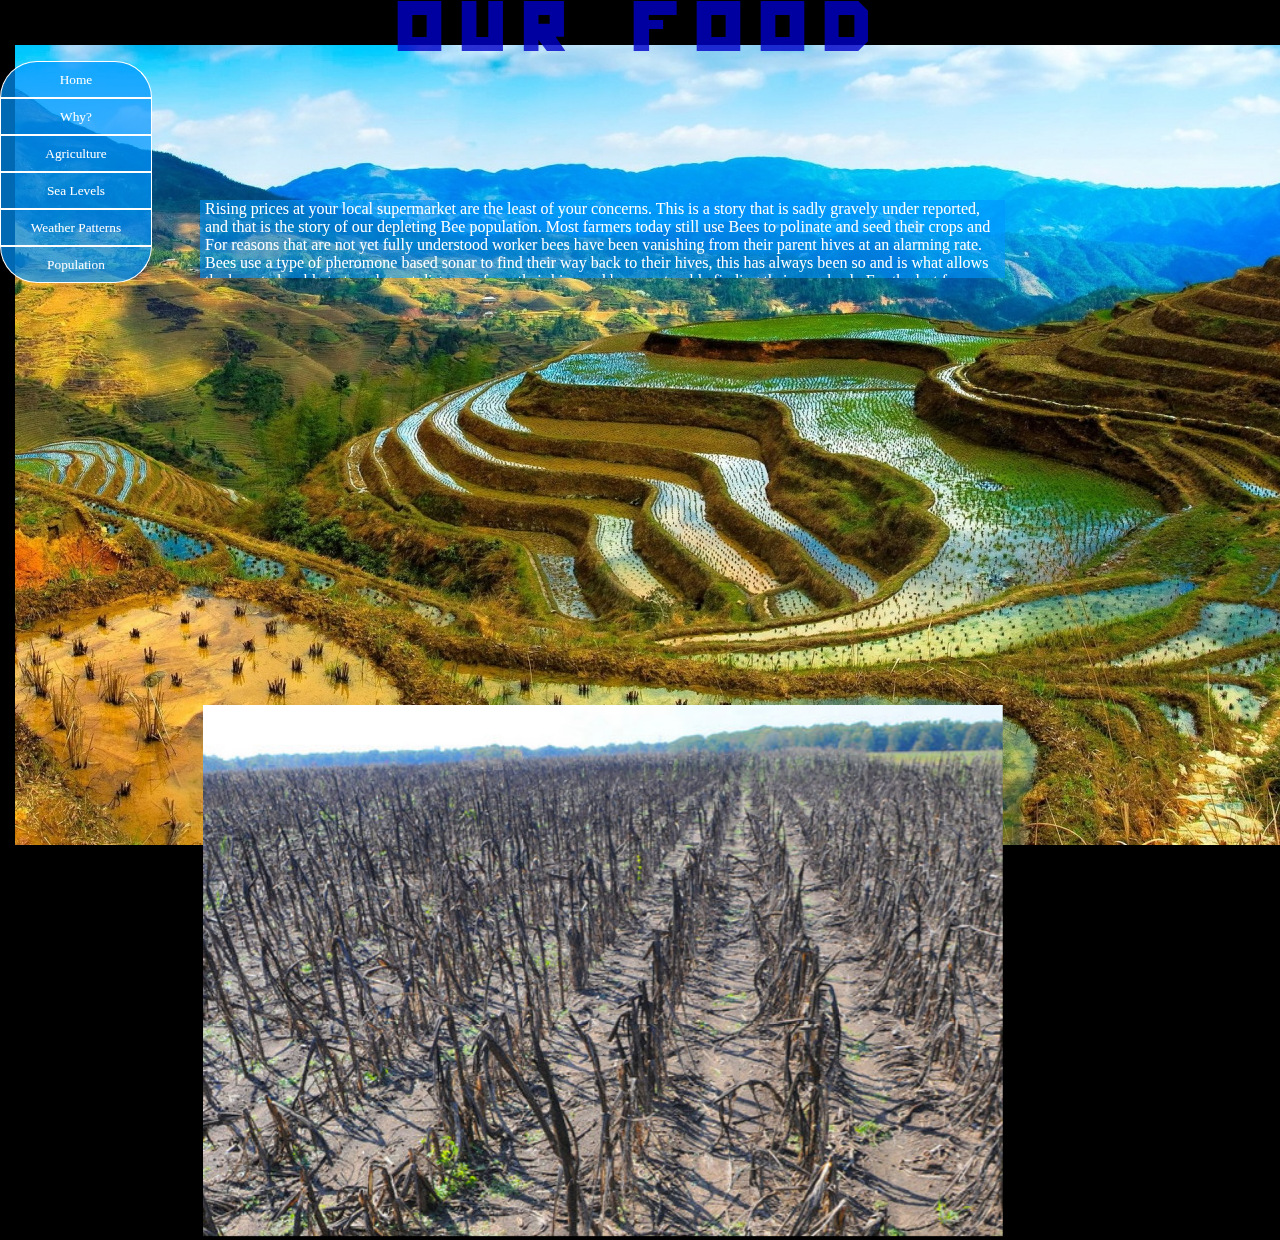
<file: agriculture.html>
<!DOCTYPE html>
<html>
<head>
	<title>Agricultural Impact</title>
	<script src="https://ajax.googleapis.com/ajax/libs/jquery/2.1.4/jquery.min.js">
	</script>
	<script src="js/cause.js"> </script>
	<link rel="stylesheet" type="text/css" href="css/agri.css">

</head>
<body>
	<div id="agriculture">
		<img src="images/agricultureback.jpg">
	</div>
	<nav>
		<ul>
			<a href="index.html"><li class="topLi">Home</li></a>
			<a href="why.html"><li>Why?</li></a>
			<a href="agriculture.html"><li>Agriculture</li></a>
			<a href="sealevels.html"><li>Sea Levels</li></a>
			<a href="weather.html"><li>Weather Patterns</li></a>
			<a href="population.html"><li class="bottomLi">Population</li></a>
		</ul>
	</nav>

	<div id="Banner"> OUR FOOD </div>




    <div id="mainBody"> Rising prices at your local supermarket are the least of your concerns. This is a story that is sadly gravely under reported, and that is the story of our depleting Bee population. Most farmers today still use Bees to polinate and seed their crops and For reasons that are not yet fully understood worker bees have been vanishing from their parent hives at an alarming rate. Bees use a type of pheromone based sonar to find their way back to their hives, this has always been so and is what allows the bees to be able to travel great distances from their hive and have no trouble finding their way back. For the last few years however bees have been losing their ability to do this and have begun to get lost and die. They leave the nest to pollinate and never return. The best guess scientists have been able to come up with is that dramatic changes in the atmospheric pressure due to ozone depletion coupled with the use of harmful pesticides has damaged the bees capability to work properly. <br><br> This accounts for the rise in food prices and for the increase in seasonal food shortages, farmers are doing what they can to try and stem the flow of this growing problem but it continues to become a growing concern. Bee keepers are losing their bee population faster than they can replace them and are therefore charging significantly more for their services. Without our bees we will have a near impossible task of providing enough food for all the planets inhabitants.
     <br>
     <img src="images/beechart.jpg" width="250px" height="250px" >
     <div id="colony">
     	<img src="images/coloniesdying.gif" width="250px" height="250px">
     </div>
    </div>
    <br>
    <div id="crops">
    <img src="images/deadcrops.jpg" width="800px">
    </div>

</body>
</html>
</file>
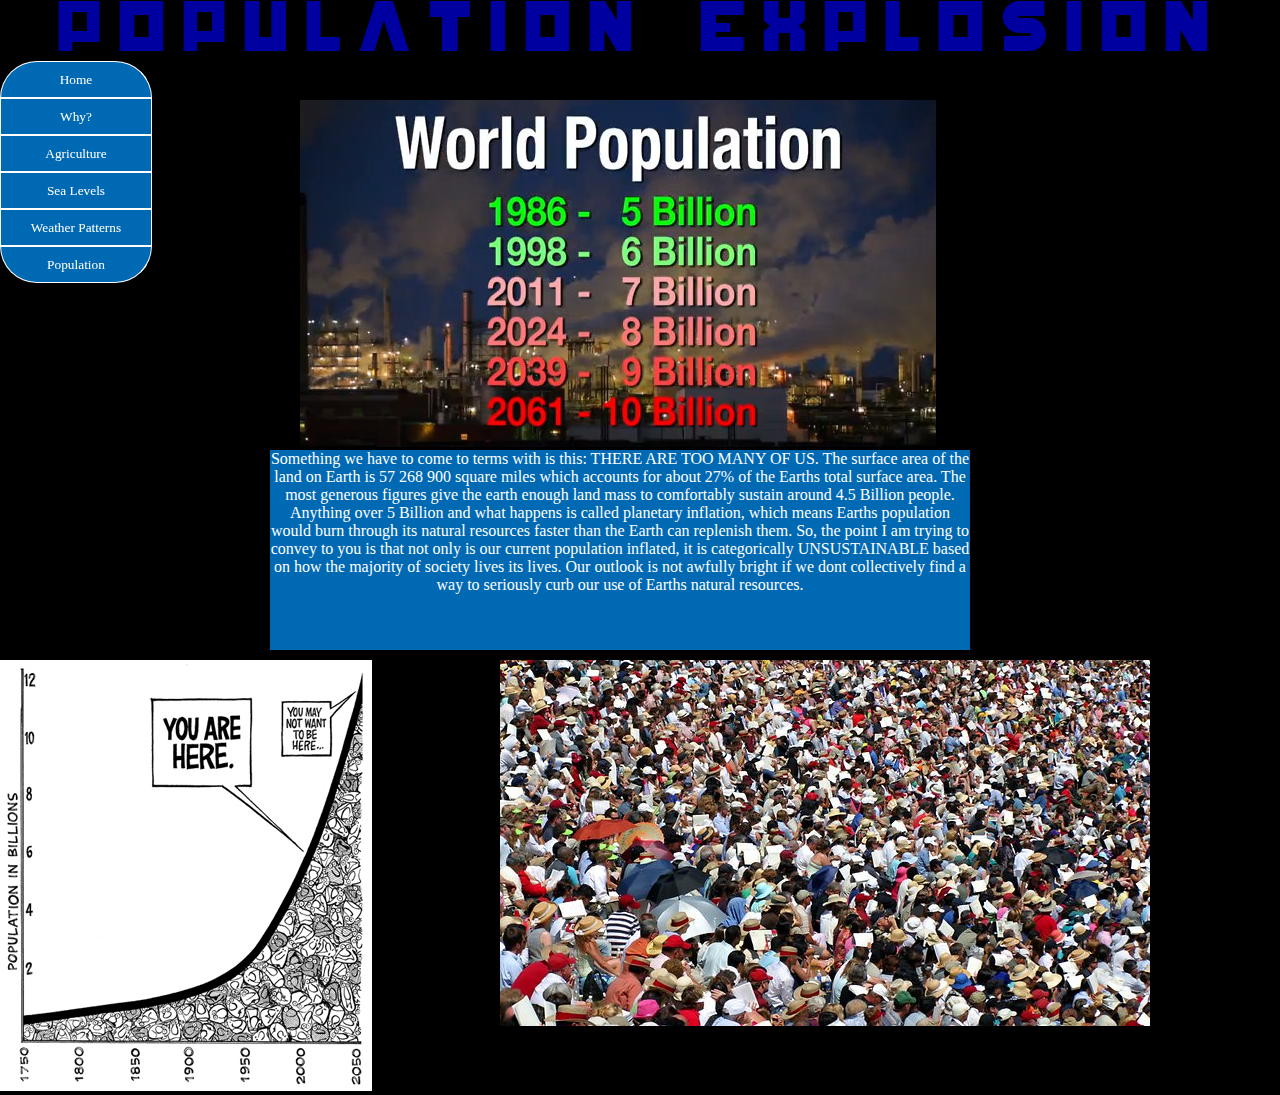
<file: population.html>
<!DOCTYPE html>
<html>
<head>
	<title>How many of us?!</title>
	<script src="https://ajax.googleapis.com/ajax/libs/jquery/2.1.4/jquery.min.js">
	</script>
	<script src="js/cause.js"> </script>
	<link rel="stylesheet" type="text/css" href="css/agri.css">

</head>
<body style="background:black">
    <div id="Banner"> Population Explosion</div>
    
    <nav>
		<ul>
			<a href="index.html"><li class="topLi">Home</li></a>
			<a href="why.html"><li>Why?</li></a>
			<a href="agriculture.html"><li>Agriculture</li></a>
			<a href="sealevels.html"><li>Sea Levels</li></a>
			<a href="weather.html"><li>Weather Patterns</li></a>
			<a href="population.html"><li class="bottomLi">Population</li></a>
		</ul>
	</nav>



	<div id="popDiv">
		<img src="images/worldpop.jpg">
	</div>

	<div id="popText"> Something we have to come to terms with is this: THERE ARE TOO MANY OF US. The surface area of the land on Earth is 57 268 900 square miles which accounts for about 27% of the Earths total surface area. The most generous figures give the earth enough land mass to comfortably sustain around 4.5 Billion people. Anything over 5 Billion and what happens is called planetary inflation, which means Earths population would burn through its natural resources faster than the Earth can replenish them. So, the point I am trying to convey to you is that not only is our current population inflated, it is categorically UNSUSTAINABLE based on how the majority of society lives its lives. Our outlook is not awfully bright if we dont collectively find a way to seriously curb our use of Earths natural resources.
	</div>

	<div id="popChart">
		<img src="images/popchart.jpeg">
	</div>

	<div id="popPeople">
		<img src="images/poppeople.jpg">
	</div>


</body>
</html>
</file>
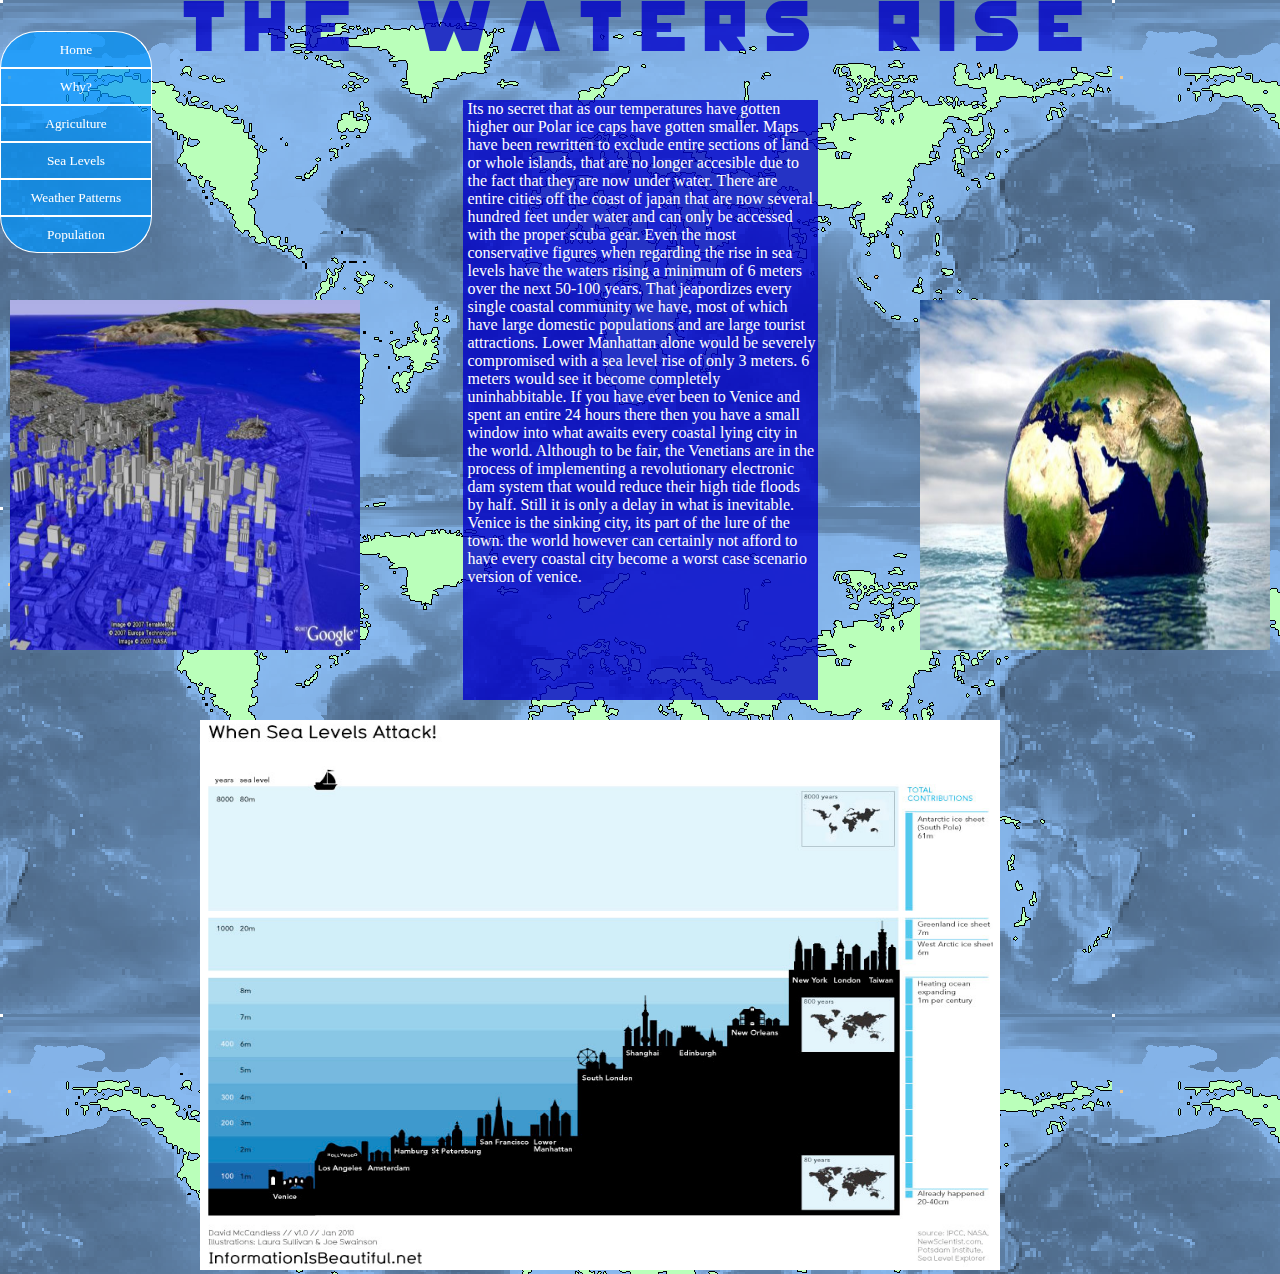
<file: sealevels.html>
<!DOCTYPE html>
<html>
<head>
	<title>As The Waters Rise</title>
	<link rel="stylesheet" type="text/css" href="css/sea.css">

</head>
<body>
	<div id="Banner"> The Waters Rise </div>

	<nav>
		<ul>
			<a href="index.html"><li class="topLi">Home</li></a>
			<a href="why.html"><li>Why?</li></a>
			<a href="agriculture.html"><li>Agriculture</li></a>
			<a href="sealevels.html"><li>Sea Levels</li></a>
			<a href="weather.html"><li>Weather Patterns</li></a>
			<a href="population.html"><li class="bottomLi">Population</li></a>
		</ul>
	</nav>
	
	<div id="mainDiv"> Its no secret that as our temperatures have gotten higher our Polar ice caps have gotten smaller. Maps have been rewritten to exclude entire sections of land or whole islands, that are no longer accesible due to the fact that they are now under water. There are entire cities off the coast of japan that are now several hundred feet under water and can only be accessed with the proper scuba gear. Even the most conservative figures when regarding the rise in sea levels have the waters rising a minimum of 6 meters over the next 50-100 years. That jeapordizes every single coastal community we have, most of which have large domestic populations and are large tourist attractions. Lower Manhattan alone would be severely compromised with a sea level rise of only 3 meters. 6 meters would see it become completely uninhabbitable. If you have ever been to Venice and spent an entire 24 hours there then you have a small window into what awaits every coastal lying city in the world. Although to be fair, the Venetians are in the process of implementing a revolutionary electronic dam system that would reduce their high tide floods by half. Still it is only a delay in what is inevitable. Venice is the sinking city, its part of the lure of the town. the world however can certainly not afford to have every coastal city become a worst case scenario version of venice.  </div>

	<div id="cityDiv">
		<img src="images/cityunderwater.jpg" width="350px" height="350px">
	</div>
	<div id="globeChart">
		<img src="images/earthdrowning.jpg" width="350px" height="350px">
	</div>
	<div id="seaChart">
		<img src="images/sealevelchart.png" width="800px" height="550px">
	</div>

</body>

</html>
</file>
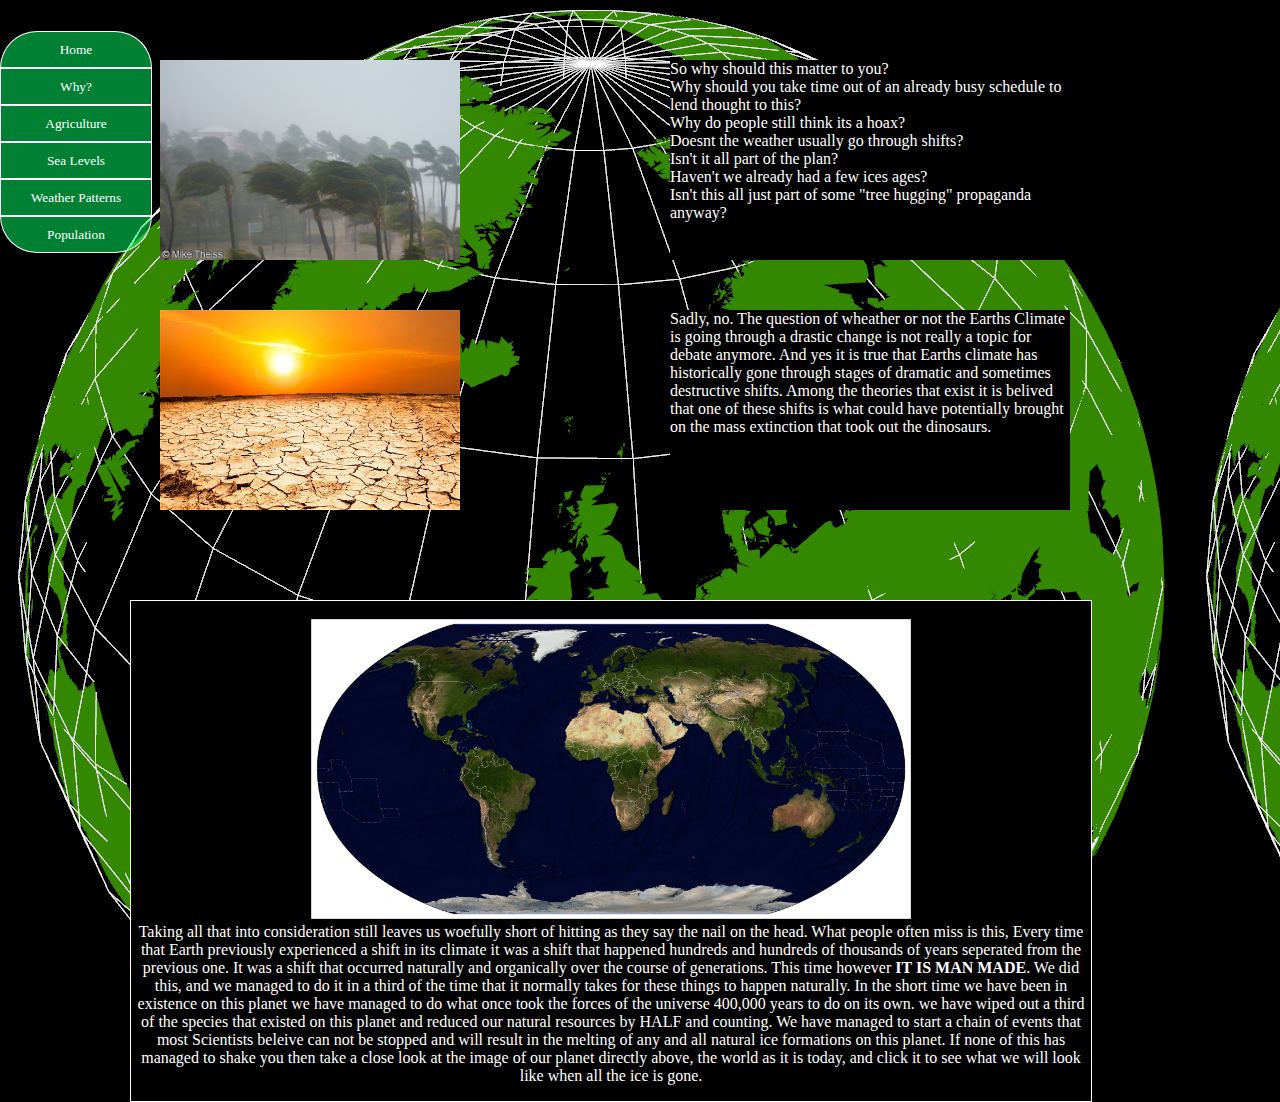
<file: why.html>
<!DOCTYPE html>
<html>
<head>
	<title>Why You Should Care</title>
	<script src="https://ajax.googleapis.com/ajax/libs/jquery/2.1.4/jquery.min.js">
	</script>
	<script src="js/cause.js"> </script>
	<link rel="stylesheet" type="text/css" href="css/cause2.css">

</head>
<body>
	<nav>
		<ul>
			<a href="index.html"><li class="topLi">Home</li></a>
			<a href="why.html"><li>Why?</li></a>
			<a href="agriculture.html"><li>Agriculture</li></a>
			<a href="sealevels.html"><li>Sea Levels</li></a>
			<a href="weather.html"><li>Weather Patterns</li></a>
			<a href="population.html"><li class="bottomLi">Population</li></a>
		</ul>
	</nav>



   <div id="whyImage1"> 
   	 <img src="images/treeswind.jpg" height="200px" width="300px"> 
   </div>

   <div id="text1"> So why should this matter to you? <br> Why should you take time out of an already busy schedule to lend thought to this? <br> Why do people still think its a hoax? <br> Doesnt the weather usually go through shifts? <br> Isn't it all part of the plan? <br> Haven't we already had a few ices ages? <br> Isn't this all just part of some "tree hugging" propaganda anyway?</div>

   <div id="whyImage2"> 
   	 <img src="images/drought.jpg" height="200px" width="300px">
   </div>

   <div id="text2"> Sadly, no. The question of wheather or not the Earths Climate is going through a drastic change is not really a topic for debate anymore. And yes it is true that Earths climate has historically gone through stages of dramatic and sometimes destructive shifts. Among the theories that exist it is belived that one of these shifts is what could have potentially brought on the mass extinction that took out the dinosaurs.</div> 
   <div id="fadePic">
   	 <br>
   	 <img id="bottomImg" src="images/currentworld.jpg" width="600px" height="300px">
   	 <br>
   	 Taking all that into consideration still leaves us woefully short of hitting as they say the nail on the head. What people often miss is this, Every time that Earth previously experienced a shift in its climate it was a shift that happened hundreds and hundreds of thousands of years seperated from the previous one. It was a shift that occurred naturally and organically over the course of generations. This time however <b>IT IS MAN MADE</b>. We did this, and we managed to do it in a third of the time that it normally takes for these things to happen naturally. In the short time we have been in existence on this planet we have  managed to do what once took the forces of the universe 400,000 years to do on its own. we have wiped out a third of the species that existed on this planet and reduced our natural resources by HALF and counting. We have managed to start a chain of events that most Scientists beleive can not be stopped and will result in the melting of any and all natural ice formations on this planet. If none of this has managed to shake you then take a close look at the image of our planet directly above, the world as it is today, and click it to see what we will look like when all the ice is gone.

    </div>

   <div id="revealDiv"> I HOPE YOU ARE A GREAT SWIMMER</div>

</body>

</html>
</file>
<file: css/agri.css>
@font-face {
    font-family: hungerGames;
    src: url(../fonts/HungerGames.ttf);
}

body{
	background:black;

}
#mainBody{
	width: 800px;
	height: 500px;
	text-align: left;
	padding-left: 5px;
	color: white;
	background: rgba(0,150,255,.6);
	position: absolute;
	top: 200px;
	left: 200px;
	display: none;
}
nav{
    position: absolute;
	top: 45px;
	left: 0px;

}
nav ul{
	list-style: none;
	padding-left: 0px;
	
	width:150px;
	

}
nav ul li{
	background: rgba(0,150,255,.7);
	padding-top: 10px;
	border: solid 1px white;
	text-align: center;
	color: white;
	width: 150px;
	height: 25px;
	font-size: 10pt;
}
nav ul li:hover{
	background: white;
	color: black;
	cursor: pointer;
	}
nav ul a{
	text-decoration: none;

}
.topLi{
	border-top-left-radius: 75px;
	border-top-right-radius: 75px;
}
.bottomLi{
    border-bottom-right-radius: 75px;
    border-bottom-left-radius: 75px;
}
#Banner{
	
	width: 100%;
	height: 55px;
	color: rgba(0,0,200,.8);
	text-align: center;
	font-size: 50pt;
	font-family: hungerGames;
	letter-spacing: 15px;
	position: fixed;
	top: 0px;
	left: 0px;
}	
#popDiv{
	width: 700px;
	height: 300px;
	position: absolute;
	top: 100px;
	left: 300px;
	z-index: -10
}
#popText{
	width: 700px;
	height: 200px;
	text-align: center;
	color: white;
	background: rgba(0,150,255,.7);
	position: absolute;
	top: 450px;
	left: 270px;
}
#popChart{
	width: 400px;
	height: 400px;
	position: absolute;
	top: 660px;
	left: 0px;
}
#popPeople{
	width: 400px;
	height: 400px;
	position: absolute;
	top: 660px;
	left: 500px;
}
#colony{
	margin: 0px;
	padding: 0px;
	width: 250px;
	height: 250px;
	position: absolute;
	top: 235px;
	right: 20px;
}
#crops{
	margin: 5px;
	width: 500px;
	height: 300px;
	position: absolute;
	top: 700px;
	left: 198px;
}
#agriculture{
	width: 800px;
	height: 800px;
	position: fixed;
	top: 45px;
	left: 15px;
	z-index: -10;
}
</file>
<file: css/sea.css>
body{
	background-image: url(../images/worstcase.png);
	
}
@font-face {
    font-family: hungerGames;
    src: url(../fonts/HungerGames.ttf);
}

#Banner{
	
	width: 100%;
	height: 55px;
	color: rgba(0,0,200,.8);
	text-align: center;
	font-size: 50pt;
	font-family: hungerGames;
	letter-spacing: 15px;
	position: fixed;
	top: 0px;
	left: 0px;
}	

#mainDiv{
	background: rgba(0,0,200,.8);
	color: white;
	padding-left: 5px;
	width: 350px;
	height: 600px;
	margin:0 auto;
	margin-top: 100px;

}
nav{
    position: absolute;
	top: 15px;
	left: 0px;

}
nav ul{
	list-style: none;
	padding-left: 0px;
	
	width:150px;
	

}
nav ul li{
	background: rgba(0,150,255,.7);
	padding-top: 10px;
	border: solid 1px white;
	text-align: center;
	color: white;
	width: 150px;
	height: 25px;
	font-size: 10pt;
}
nav ul li:hover{
	background: white;
	color: black;
	cursor: pointer;
	}
nav ul a{
	text-decoration: none;

}
.topLi{
	border-top-left-radius: 75px;
	border-top-right-radius: 75px;
}
.bottomLi{
    border-bottom-right-radius: 75px;
    border-bottom-left-radius: 75px;
}
#hurrDiv{
	background-image: url(../images/hurricane.jpg);
	background-size: 600px;
	background-position: center;
	border-radius: 300px;
	width:600px;
	height: 300px;
	position: absolute;
	top: 150px;
	left: 160px;
	
}
#weatherText{
	background: rgba(0,150,255,.7);
	width: 200px;
	height: 1000px;
	padding-left: 5px;
	color: white;
	text-align: left;
	position: absolute;
	top: 150px;
	right: 200px;
	display: none;
}
#erodeDiv{
	background-image: url(../images/erosion.jpg);
	background-size: 600px;
	background-position: center;
	border-radius: 300px;
	width: 600px;
	height: 300px;
	position: absolute;
	top: 500px;
	left: 160px;
}
#andrewDiv{
	background-image: url(../images/hurrandrew.jpg);
	background-size: 600px;
	background-position: center;
	border-radius: 300px;
	width: 600px;
	height: 300px;
	position: absolute;
	top: 850px;
	left: 160px;
}
#cityDiv{
	width: 350px;
	height: 350px;
	position: absolute;
	top: 300px;
	left: 10px;
}
#globeChart{
	width: 350px;
	height: 350px;
	position: absolute;
	top: 300px;
	right: 10px;
}
#seaChart{
	width: 800px;
	height: 550px;
	position: absolute;
	top: 720px;
	left: 200px;
}
</file>
<file: css/cause2.css>
body{
   background-image: url(../images/virtualglobe.png);
}
#whyImage1{
	margin: 10px;
	
	width: 300px;
	height: 200px;
	text-align: center;
	color: white;
	float: left;
	position: absolute;
	top: 50px;
	left: 150px;
}
#text1{
	margin: 10px;
	background: rgba(0,0,0,1);
	/*border: solid 1px white;*/
	width: 400px;
	height: 200px;
	/*text-align: center;*/
	color: white;
	float: right;
	position: absolute;
	top: 50px;
	right: 200px;
}
#whyImage2{
	margin:10px;
	
	width: 300px;
	height: 200px;
	text-align: center;
	color: white;
	float: left;
	position: absolute;
	left: 150px;
	top: 300px;
}
#text2{
	margin:10px;
	background: rgba(0,0,0,1);
	/*border: solid 1px white;*/
	width: 400px;
	height: 200px;
	/*text-align: center;*/
	color: white;
	float: right;
	position: absolute;
	top: 300px;
	right: 200px;
}
#fadePic{
	width: 960px;
	height: 500px;
	text-align: center;
	color: white;
	border: solid 1px white;
	float: left;
	position: absolute;
	top: 600px;
	left: 130px;
	background: rgba(0,0,0,1);
}
#revealDiv{
	border: solid 1px white;
	background-image: url(../images/worstcase.png);
	width: 960px;
	height: 500px;
	text-align: center;
	color: black;
	letter-spacing: 10px;
	font-size: 20pt;
	position: absolute;
	top: 600px;
	left: 130px;
	z-index: -1;
}
nav{
	position: absolute;
	top: 15px;
	left: 0px;

}
nav ul{
	list-style: none;
	padding-left: 0px;
	
	width:150px;
	

}
nav ul li{
	background: rgba(0,255,100,.5);
	padding-top: 10px;
	border: solid 1px white;
	text-align: center;
	color: white;
	width: 150px;
	height: 25px;
	font-size: 10pt;
}
nav ul li:hover{
	background: white;
	color: black;
	cursor: pointer;
	}
nav ul a{
	text-decoration: none;
	
}
.topLi{
	border-top-left-radius: 75px;
	border-top-right-radius: 75px;
}
.bottomLi{
    border-bottom-right-radius: 75px;
    border-bottom-left-radius: 75px;
}
</file>
